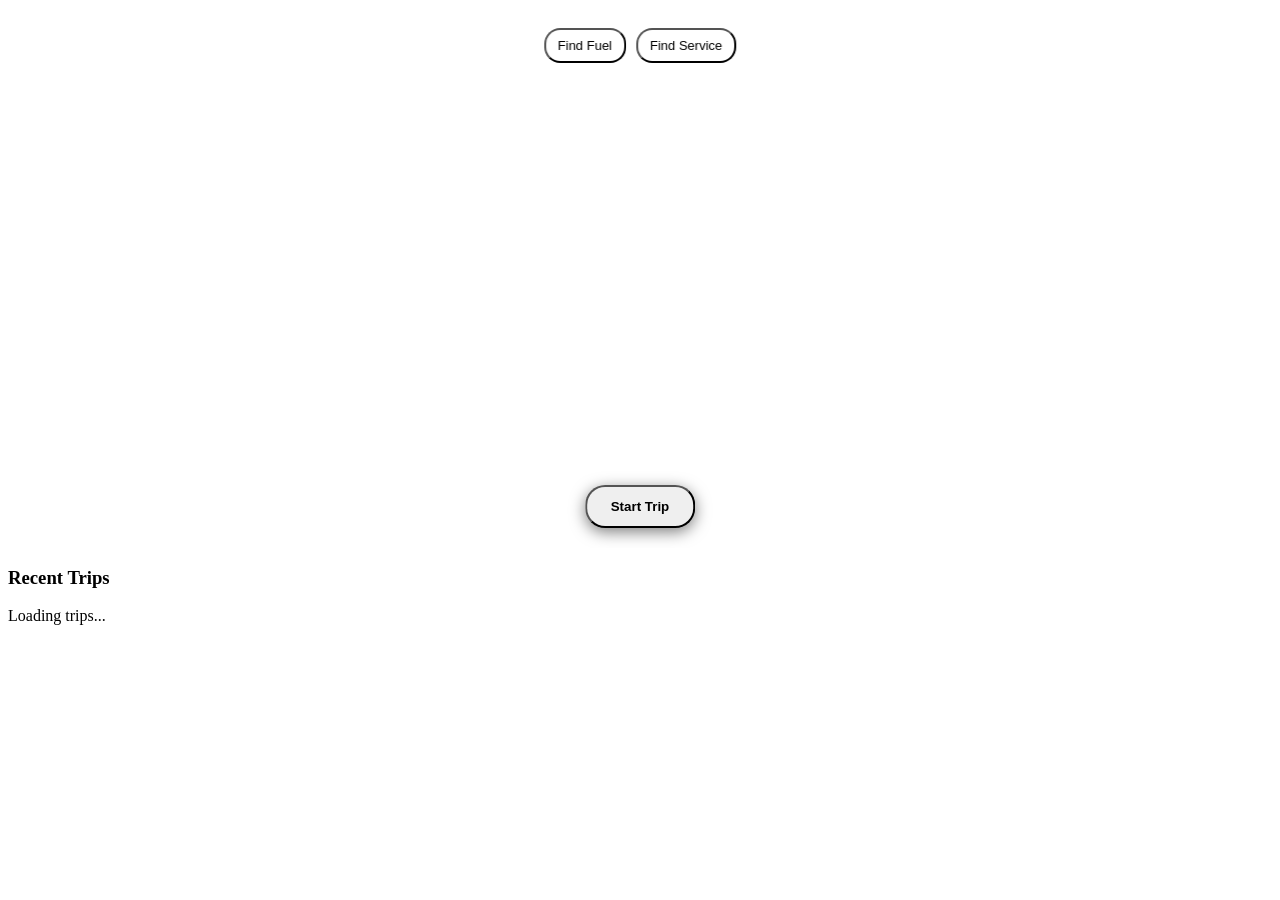
<file: views/map.html>
<!DOCTYPE html>
<html lang="en">
<head>
    <meta charset="UTF-8">
    <title>Map</title>
</head>
<body>
<div class="scroll-anim glass-panel full-card" style="padding:0; overflow:hidden; position:relative; height: 60vh; border-radius: 32px;">
    <div id="leaflet-map" style="width: 100%; height: 100%; z-index: 1;"></div>
    
    <!-- Floating controls over map -->
    <div class="map-controls" style="position: absolute; bottom: 20px; left: 50%; transform: translateX(-50%); z-index: 1000; width: 90%; display: flex; justify-content: center; gap: 10px;">
        <button id="btn-start-trip" class="btn-primary" style="margin:0; box-shadow: 0 4px 15px rgba(0,0,0,0.5); padding: 12px 24px; border-radius: 20px; font-weight: bold;"><i class="fas fa-play"></i> Start Trip</button>
        <button id="btn-stop-trip" class="btn-primary danger-glow" style="margin:0; display:none; padding: 12px 24px; border-radius: 20px; font-weight: bold;"><i class="fas fa-stop"></i> Stop Trip</button>
    </div>
    
    <div class="map-top-controls" style="position: absolute; top: 20px; left: 50%; transform: translateX(-50%); z-index: 1000; width: 90%; display: flex; justify-content: center; gap: 10px;">
        <button id="btn-find-fuel" class="menu-btn outline-btn" style="background:var(--surface); backdrop-filter:blur(10px); padding:8px 12px; font-size:13px; width:auto; border-radius: 16px;">
            <i class="fas fa-gas-pump text-accent"></i> Find Fuel
        </button>
        <button id="btn-find-service" class="menu-btn outline-btn" style="background:var(--surface); backdrop-filter:blur(10px); padding:8px 12px; font-size:13px; width:auto; border-radius: 16px;">
            <i class="fas fa-tools text-danger"></i> Find Service
        </button>
    </div>

    <!-- Trip HUD -->
    <div id="trip-hud" class="trip-hud glass-panel" style="display:none; position: absolute; top: 70px; right: 20px; z-index: 1000; padding: 15px; text-align: center; border-radius: 20px; border: 1px solid var(--accent); background: rgba(0,0,0,0.6);">
        <div style="display:flex; gap: 15px;">
            <div>
                <div><span id="trip-dist" class="font-bold text-accent" style="font-size:24px;">0.0</span> km</div>
                <div class="text-sub" style="font-size:12px;">Distance</div>
            </div>
            <div>
                <div><span id="trip-speed" class="font-bold text-danger" style="font-size:24px;">0</span> km/h</div>
                <div class="text-sub" style="font-size:12px;">Speed</div>
            </div>
        </div>
        <div class="mt-2 text-sub" style="font-size:12px; border-top:1px solid rgba(255,255,255,0.1); padding-top:5px;">
            Top Speed: <span id="trip-top-speed" class="text-accent">0</span> km/h
        </div>
        <div class="text-sub mt-2" style="font-size:10px;"><i class="fas fa-satellite text-success"></i> GPS Active</div>
    </div>
</div>

<div class="scroll-anim glass-panel full-card mt-4">
    <h3 class="mb-2"><i class="fas fa-route text-accent"></i> Recent Trips</h3>
    <div id="trips-list" class="log-list">
        <p class="text-sub text-center">Loading trips...</p>
    </div>
</div>
</body>
</html>
</file>
